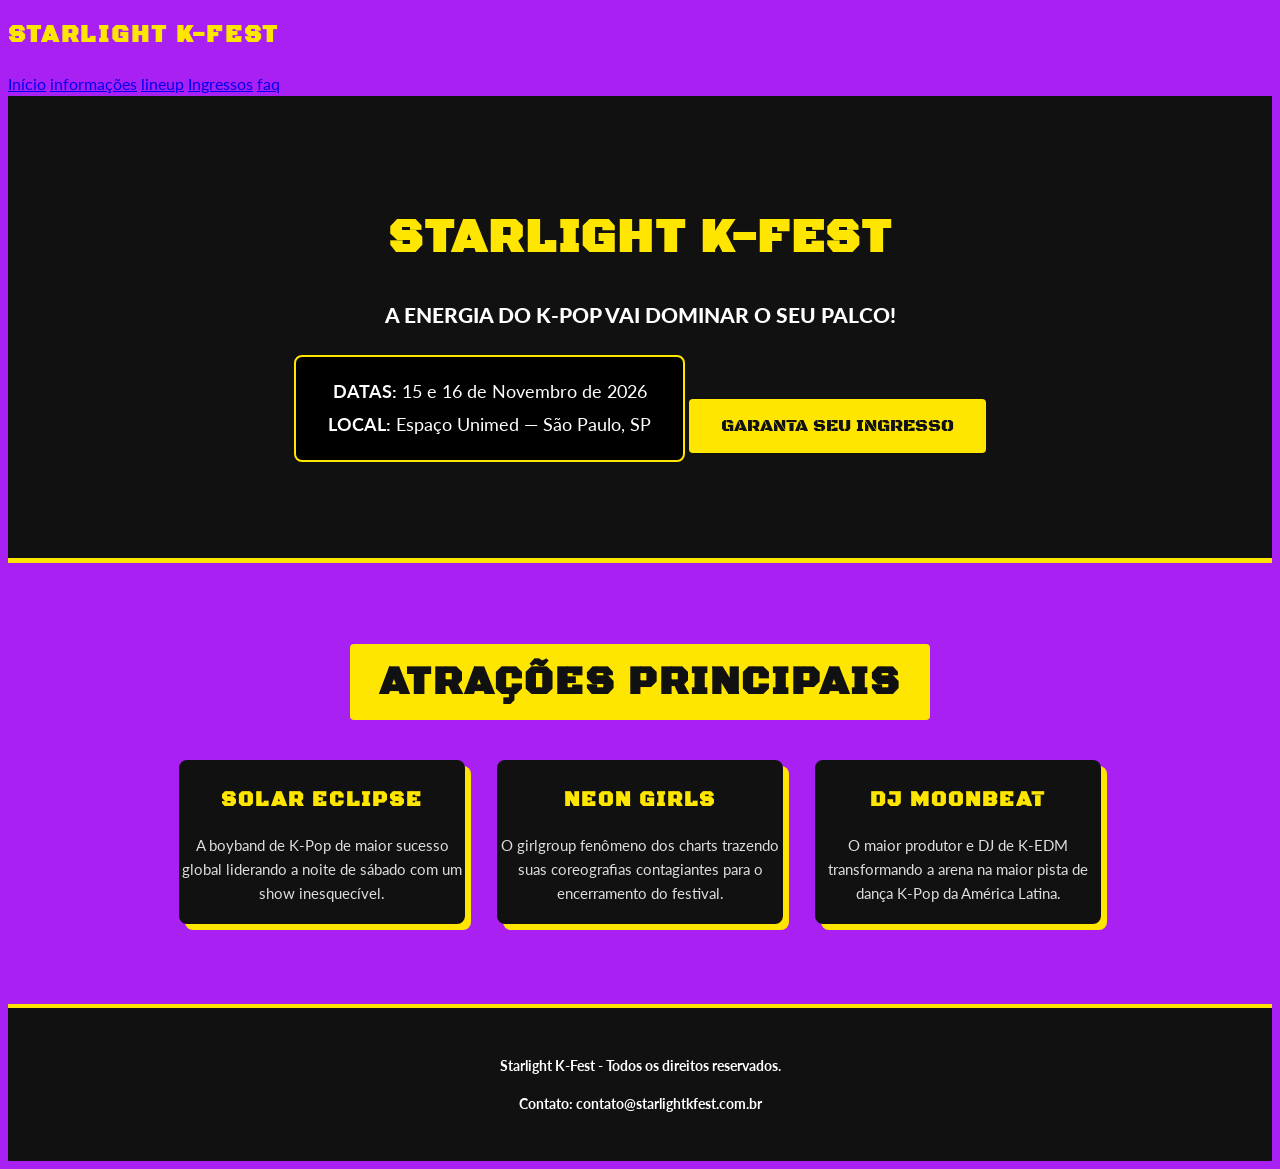
<file: index.html>
<!DOCTYPE html>
<html lang="pt-BR">
<head>
    <meta charset="UTF-8">
    <meta name="viewport" content="width=device-width, initial-scale=1.0">
    <title>Starlight K-Fest | Início</title>
    <!-- Fontes do Google Fonts -->
    <link rel="preconnect" href="https://fonts.googleapis.com">
    <link rel="preconnect" href="https://fonts.gstatic.com" crossorigin>
    <link href="https://fonts.googleapis.com/css2?family=Black+Ops+One&family=Lato:ital,wght@0,400;0,700;1,400&display=swap" rel="stylesheet">
    <link rel="stylesheet" href="style.css">
</head>
<body>

    <header class="header">
        <h1 class="logo">Starlight K-Fest</h1>
        <nav class="nav-menu">
            <a href="index.html">Início</a>
            <a href="./informacoes.html">informações</a>
            <a href="./lineup.html">lineup</a>
            <a href="./ingressos.html">Ingressos</a>
            <a href="./faq.html">faq</a>
        </nav>
        <section class="hero">
            <h1>STARLIGHT K-FEST</h1>
            
            <!-- Frase de Chamada -->
            <p class="hero-call">A ENERGIA DO K-POP VAI DOMINAR O SEU PALCO!</p>
            
            <!-- Datas e Local -->
            <div class="event-info">
              <p class="info-item"><strong>DATAS:</strong> 15 e 16 de Novembro de 2026</p>
              <p class="info-item"><strong>LOCAL:</strong> Espaço Unimed — São Paulo, SP</p>
            </div>
        
            <a href="#ingressos" class="btn-primary">GARANTA SEU INGRESSO</a>
          </section>
        
          <!-- Destaque de 3 Atrações Principais -->
          <section id="atracao-destaque" class="section">
            <h2>ATRAÇÕES PRINCIPAIS</h2>
            <div class="grid-cards">
              
              <!-- Atração 1 -->
              <div class="card">
                <h3>SOLAR ECLIPSE</h3>
                <p>A boyband de K-Pop de maior sucesso global liderando a noite de sábado com um show inesquecível.</p>
              </div>
        
              <!-- Atração 2 -->
              <div class="card">
                <h3>NEON GIRLS</h3>
                <p>O girlgroup fenômeno dos charts trazendo suas coreografias contagiantes para o encerramento do festival.</p>
              </div>
        
              <!-- Atração 3 -->
              <div class="card">
                <h3>DJ MOONBEAT</h3>
                <p>O maior produtor e DJ de K-EDM transformando a arena na maior pista de dança K-Pop da América Latina.</p>
              </div>
        
            </div>
          </section>
    </header>

   

    <footer id="contato" class="footer">
        <p>Starlight K-Fest - Todos os direitos reservados.</p>
        <p>Contato: contato@starlightkfest.com.br</p>
    </footer>

</body>
</html>
</file>
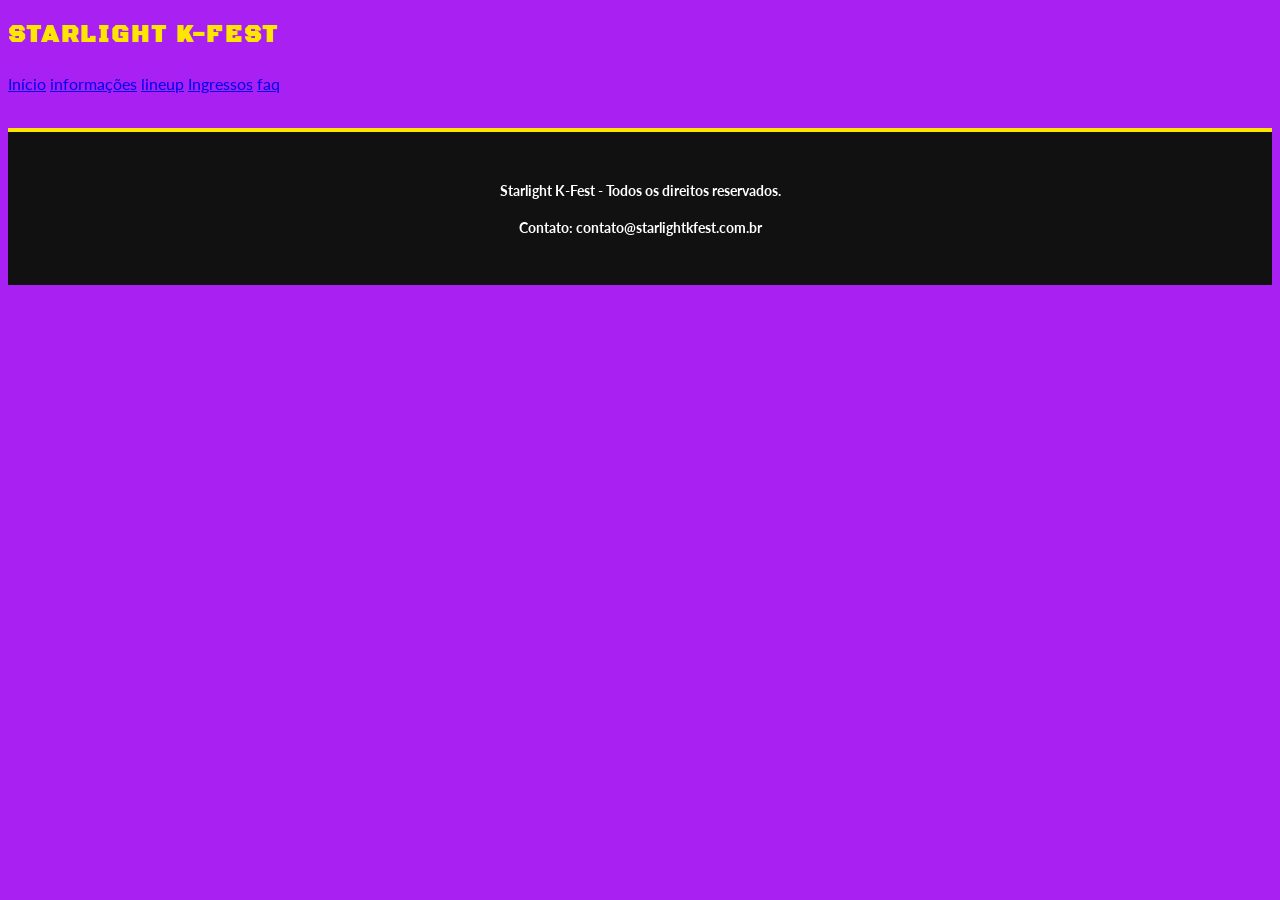
<file: faq.html>
<!DOCTYPE html>
<html lang="pt-br">
<head>
    <meta charset="UTF-8">
    <meta name="viewport" content="width=device-width, initial-scale=1.0">
    <link rel="stylesheet" href="style.css">
    <title>Starlight K-Fest</title>
    <link rel="preconnect" href="https://fonts.googleapis.com">
    <link rel="preconnect" href="https://fonts.gstatic.com" crossorigin>
    <link href="https://fonts.googleapis.com/css2?family=Black+Ops+One&family=Lato:ital,wght@0,400;0,700;1,400&display=swap" rel="stylesheet">
    <link rel="stylesheet" href="style.css">
    
</head>
<body>
    <header class="header">
        <h1 class="logo">Starlight K-Fest</h1>
        <nav class="nav-menu">
            <a href="index.html">Início</a>
            <a href="#informações">informações</a>
            <a href="#lineup">lineup</a>
            <a href="#ingressos">Ingressos</a>
            <a href="#faq">faq</a>
        </nav>
    </header>
    
<footer id="contato" class="footer">
    <p>Starlight K-Fest - Todos os direitos reservados.</p>
    <p>Contato: contato@starlightkfest.com.br</p>
</footer>
</html>
</file>
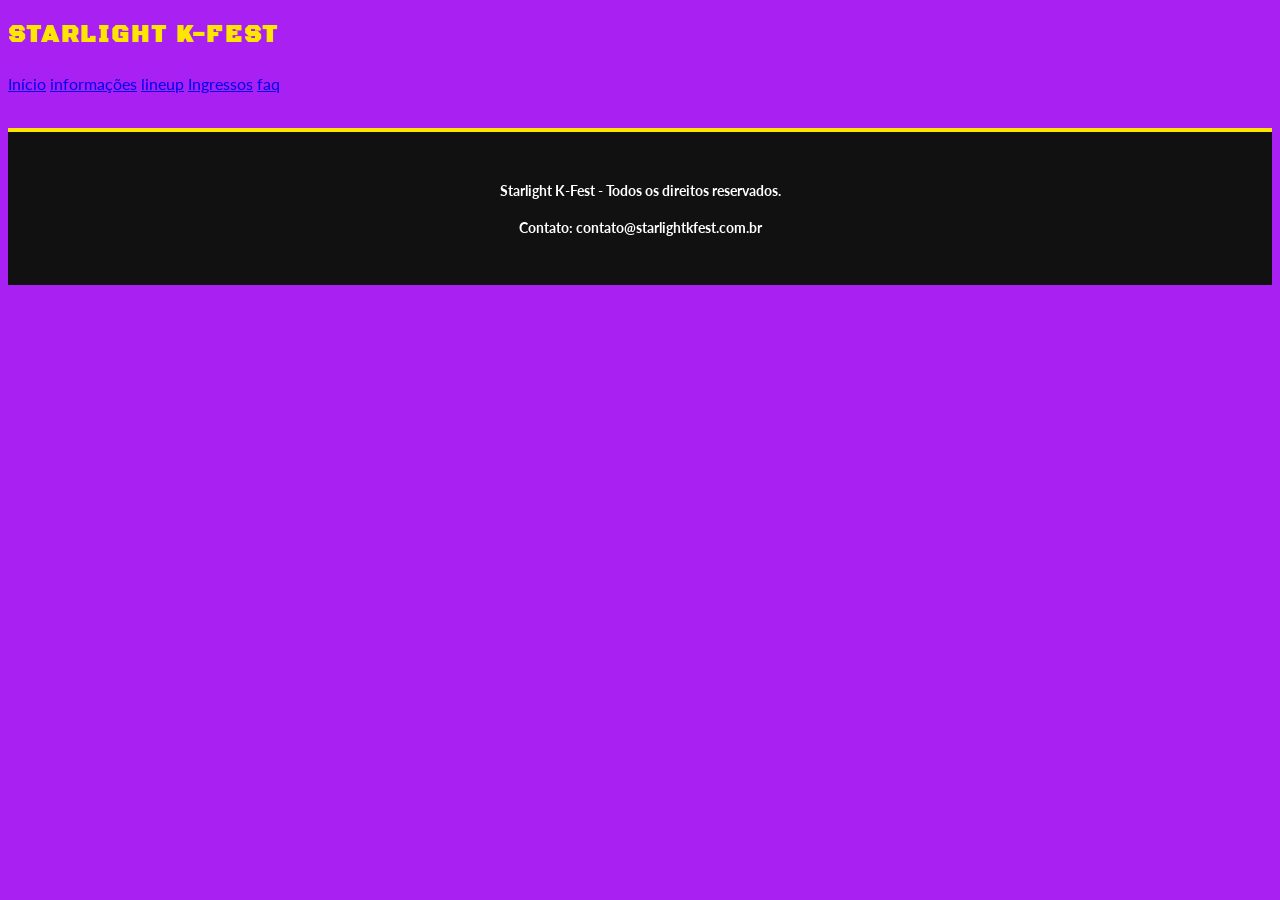
<file: informacoes.html>
<!DOCTYPE html>
<html lang="pt-br">
<head>
    <meta charset="UTF-8">
    <meta name="viewport" content="width=device-width, initial-scale=1.0">
    <link rel="stylesheet" href="style.css">
    <title>Starlight K-Fest | Início</title>
    <!-- Fontes do Google Fonts -->
    <link rel="preconnect" href="https://fonts.googleapis.com">
    <link rel="preconnect" href="https://fonts.gstatic.com" crossorigin>
    <link href="https://fonts.googleapis.com/css2?family=Black+Ops+One&family=Lato:ital,wght@0,400;0,700;1,400&display=swap" rel="stylesheet">
    <link rel="stylesheet" href="style.css">
</head>
<body>
    
    <header class="header">
        <h1 class="logo">Starlight K-Fest</h1>
        <nav class="nav-menu">
            <a href="index.html">Início</a>
            <a href="#informações">informações</a>
            <a href="#lineup">lineup</a>
            <a href="#ingressos">Ingressos</a>
            <a href="#faq">faq</a>
        </nav>
    </header>
</body>


<footer id="contato" class="footer">
    <p>Starlight K-Fest - Todos os direitos reservados.</p>
    <p>Contato: contato@starlightkfest.com.br</p>
</footer>

</html>
</file>
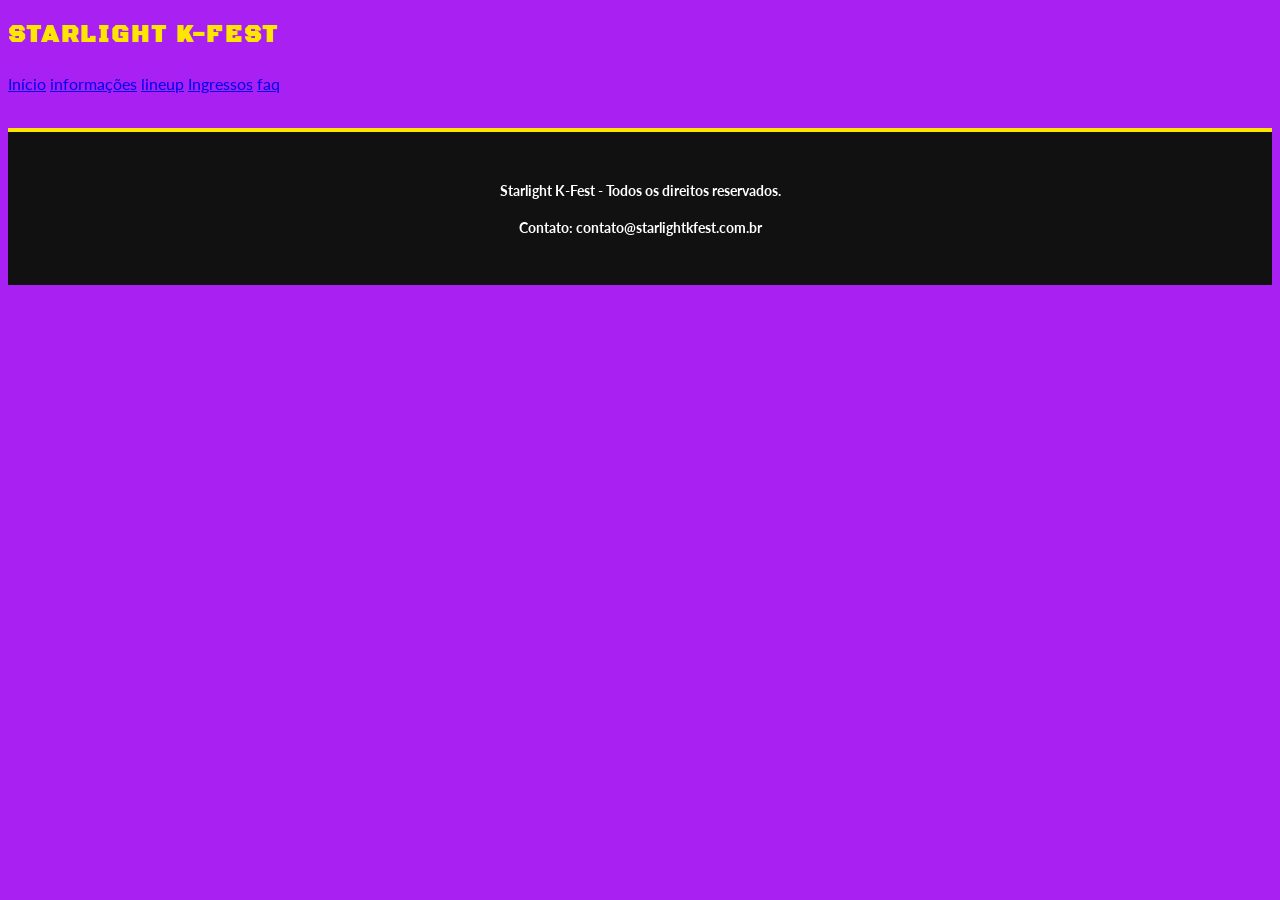
<file: ingressos.html>
<!DOCTYPE html>
<html lang="pt-br">
<head>
    <meta charset="UTF-8">
    <meta name="viewport" content="width=device-width, initial-scale=1.0">
    <link rel="stylesheet" href="style.css">
    
    <title>Starlight K-Fest | Início</title>
    <!-- Fontes do Google Fonts -->
    <link rel="preconnect" href="https://fonts.googleapis.com">
    <link rel="preconnect" href="https://fonts.gstatic.com" crossorigin>
    <link href="https://fonts.googleapis.com/css2?family=Black+Ops+One&family=Lato:ital,wght@0,400;0,700;1,400&display=swap" rel="stylesheet">
    <link rel="stylesheet" href="style.css">
</head>
<body>
 
    <header class="header">
        <h1 class="logo">Starlight K-Fest</h1>
        <nav class="nav-menu">
            <a href="index.html">Início</a>
            <a href="#informações">informações</a>
            <a href="#lineup">lineup</a>
            <a href="#ingressos">Ingressos</a>
            <a href="#faq">faq</a>
        </nav>
    </header>
</body>


<footer id="contato" class="footer">
    <p>Starlight K-Fest - Todos os direitos reservados.</p>
    <p>Contato: contato@starlightkfest.com.br</p>
</footer>

</html>
</file>
<file: style.css>
/* Reset Básico */

{
    margin: 0;
    padding: 0;
    box-sizing: border-box;
    }
    
    body {
    background-color: #a920f3;
    color: #ffffff;
    font-family: 'Lato', sans-serif;
    line-height: 1.6;
    }
    
    /* Tipografia dos Títulos */
    h1, h2, h3, .logo {
    font-family: 'Black Ops One', cursive;
    text-transform: uppercase;
    letter-spacing: 2px;
    }
    
    /* Header com Display Flex */
    .navbar {
    display: flex;
    justify-content: space-between;
    align-items: center;
    background-color: #111111;
    padding: 1.2rem 2rem;
    position: sticky;
    top: 0;
    z-index: 100;
    border-bottom: 4px solid #ffe600;
    }
    
    .logo {
    font-size: 1.5rem;
    color: #ffe600;
    }
    
    .nav-links {
    display: flex;
    gap: 1.5rem;
    }
    
    .nav-links a {
    color: #ffffff;
    text-decoration: none;
    font-weight: 700;
    font-size: 1rem;
    text-transform: uppercase;
    transition: color 0.2s ease;
    }
    
    .nav-links a:hover {
    color: #ffe600;
    }
    
    /* Hero Section */
    .hero {
    text-align: center;
    padding: 4rem 1rem;
    background-color: #111111;
    border-bottom: 5px solid #ffe600;
    }
    
    .hero h1 {
    font-size: 3rem;
    color: #ffe600;
    margin-bottom: 1rem;
    }
    
    .hero-call {
    font-size: 1.3rem;
    font-weight: 900;
    color: #ffffff;
    margin-bottom: 1.5rem;
    }
    
    .event-info {
    background-color: #000000;
    display: inline-block;
    padding: 1rem 2rem;
    border-radius: 8px;
    border: 2px solid #ffe600;
    margin-bottom: 2rem;
    }
    
    .event-info .info-item {
    font-size: 1.1rem;
    margin: 0.3rem 0;
    color: #ffffff;
    }
    
    .btn-primary {
    display: inline-block;
    background-color: #ffe600;
    color: #111111;
    padding: 0.8rem 2rem;
    font-family: 'Black Ops One', cursive;
    text-decoration: none;
    font-size: 1.1rem;
    border-radius: 4px;
    transition: background-color 0.2s ease, transform 0.2s ease;
    }
    
    .btn-primary:hover {
    background-color: #ffffff;
    transform: scale(1.05);
    }
    
    /* Seções Gerais */
    .section {
    padding: 3rem 2rem;
    max-width: 1200px;
    margin: 0 auto;
    text-align: center;
    }
    
    .section h1, .section h2 {
    font-size: 2.5rem;
    color: #111111;
    margin-bottom: 2.5rem;
    background-color: #ffe600;
    display: inline-block;
    padding: 0.4rem 1.8rem;
    border-radius: 4px;
    }
    
    /* Grids e Cards */
    .grid-cards {
    display: flex;
    flex-wrap: wrap;
    gap: 2rem;
    justify-content: center;
    }
    
    .card {
    background-color: #111111;
    border: 3px solid #111111;
    border-radius: 8px;
    flex: 1 1 260px;
    max-width: 280px;
    box-shadow: 6px 6px 0px #ffe600;
    text-align: center;
    overflow: hidden;
    }
    
    .card h3 {
    color: #ffe600;
    font-size: 1.3rem;
    margin-bottom: 0.5rem;
    }
    
    .card p {
    font-size: 0.95rem;
    color: #dddddd;
    }
    
    /* Estilos de Card de Artista (Lineup) */
    .artist-card {
    display: flex;
    flex-direction: column;
    }
    
    .artist-img {
    width: 100%;
    height: 200px;
    object-fit: cover;
    border-bottom: 3px solid #ffe600;
    }
    
    .artist-info {
    padding: 1.2rem;
    text-align: left;
    }
    
    .artist-info h3 {
    margin-bottom: 0.8rem;
    text-align: center;
    }
    
    .artist-info .detail {
    font-size: 0.95rem;
    margin-bottom: 0.3rem;
    color: #ffffff;
    }
    
    .artist-info .detail strong {
    color: #ffe600;
    }
    
    /* Footer */
    footer {
    background-color: #111111;
    text-align: center;
    padding: 2rem;
    font-weight: 700;
    font-size: 0.9rem;
    border-top: 4px solid #ffe600;
    margin-top: 2rem;
    }
    
    /* Responsividade Básica */
    @media (max-width: 768px) {
    .navbar {
    flex-direction: column;
    gap: 1rem;
    }
    
    .hero h1 {
    font-size: 2rem;
    }
    }
</file>
